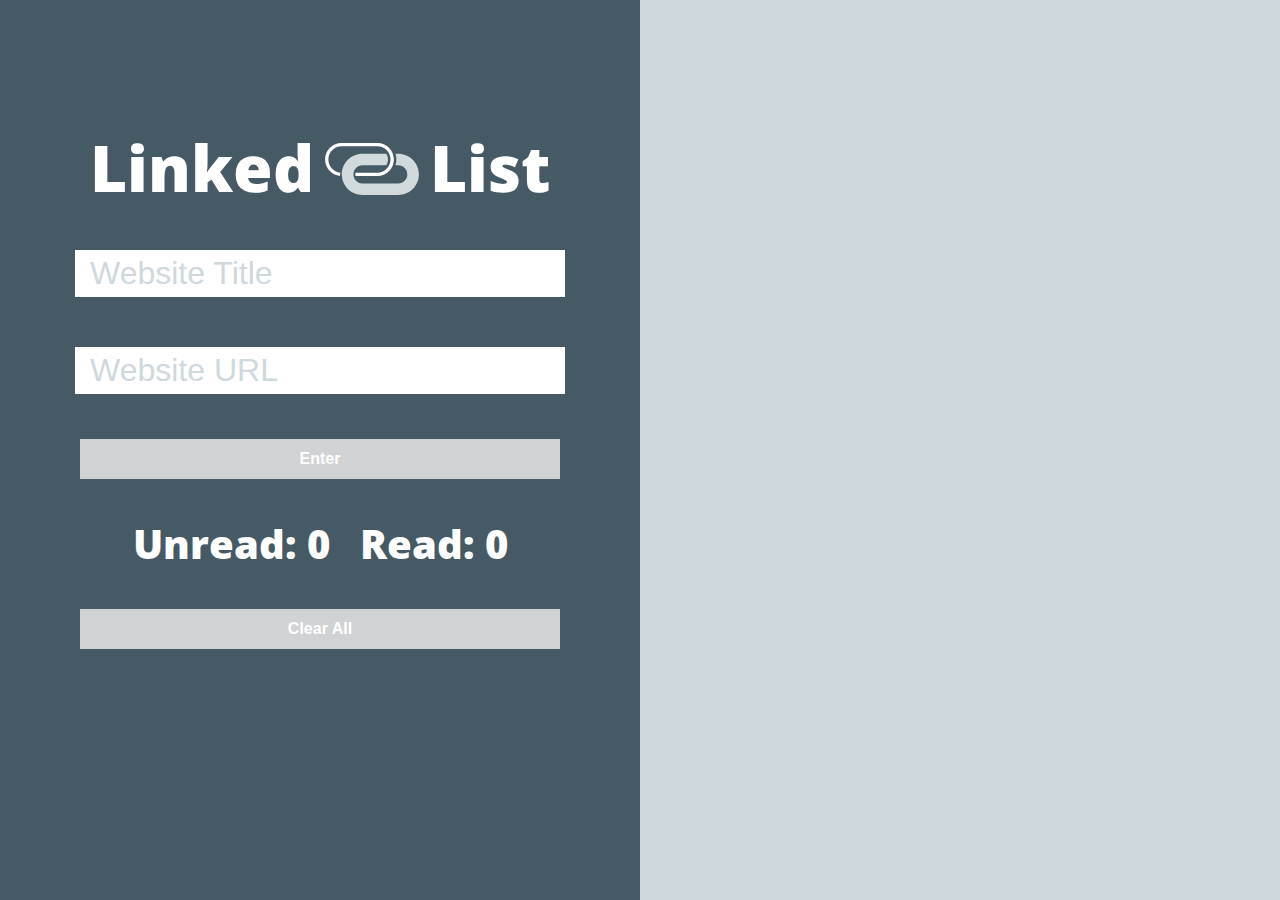
<file: Linked-List/index.html>
<!DOCTYPE html>
<html>
<head>
  <title>Linked List</title>
  <link rel="stylesheet" type="text/css" href="reset.css">
  <link href="https://fonts.googleapis.com/css?family=Open+Sans:400,800" rel="stylesheet">
  <link rel="stylesheet" type="text/css" href="style.css">
  <meta name="viewport" content="width=device-width, initial-scale=1">
  <script src="http://ajax.googleapis.com/ajax/libs/jquery/3.3.1/jquery.min.js"></script>
  <script>window.jQuery || document.write('<script src="./jquery.min.js"><\/script>')</script>
</head>
<body>
  <section class="left-side">
    <h1>Linked<img src="images/linked-list-logo.svg" alt="Linked List Logo">List</h1>
    <form>
      <input aria-label="Website Title" type="text" id="website-title" placeholder="Website Title"/>
      <input aria-label="Website URL" type="text" id="website-url" placeholder="Website URL"/>
      <button disabled type="submit" class="enter" aria-label="Submit bookmark">Enter</button>
    </form>
    <p class="num" id="num-unread">Unread: 0
    </p>
    <p class="num" id="num-read">Read: 0</p>
    <button disabled type="submit" class="clear-button" aria-label="Clear bookmarks">Clear All</button>
  </section>
  <section class="right-side">
  </section>  
  <script type="text/javascript" src="linked-list.js"></script>
</body>
</html>
</file>
<file: Linked-List/style.css>
*{
  margin: 0;
  padding: 0;
}

body {
  font-family: 'Open Sans', sans-serif;
  font-size: 1em;
  font-weight: 400;
}

.left-side {
  background-color: #455a64;
  color: #fff;
  float: left;
  height: 100vh;
  text-align: center;
  width: 50%;
}

h1 {
  font-size: 4em;
  font-weight: 800;
  margin-top: 15%;
}

img {
  height: 1.5em;
  margin: 0 10px;
  position: relative;
  top: 25px;
  width: 1.5em;
}

input {
  border: none;
  font-size: 2em;
  margin-top: 50px;
  padding: 5px;
  width: 75%;
}

::placeholder {
  color: #cfd8dc;
  padding-left: 10px;
}

.left-side button {
  background-color: #ffc107;
  border: none;
  color: #fff;
  font-size: 1em;
  font-weight: 800;
  height: 2.5em;
  margin: 45px auto;
  width: 75%;
}

.left-side button:hover {
  background-color: #ffd773;
}

.left-side button:disabled {
  background-color:#d0d2d3;
}

.num {
  display: inline;
  font-size: 2.5em;
  font-weight: 800;
  color: #fff;
  margin: 0 10px;
}

.right-side {
  background-color: #cfd8dc;
  float: right;
  height: 100vh;
  overflow: auto;
  width: 50%;
}

article {
  background-color: #fff;
  border: 2px solid #607d8b;
  height: 140px;
  margin: 25px auto;
  width: 85%;
  overflow: auto;
  clear: both;
}

h2 {
  font-size: 2em;
  font-weight: 800;
  color: #455a64;
  margin: 10px 10px;
}

p {
  color: #455a64;
}

.website-url {
  border-bottom: 2px solid #cfd8dc;
  border-top: 2px solid #cfd8dc;
  font-size: 1.25em;
  color: #607D8B;
  margin: 0 10px;
  padding: 15px 0;
}

.right-side button {
  border: none;
  color: #455a64;
  font-size: .85em;
  display: inline;
  margin: 8px 10px;
  text-decoration: underline;
  text-decoration-color: #f2f4f4;
}

.right-side button:hover {    
  color: #455a64;
  font-weight: 800;
  text-decoration-color: #ffc107;
}

.float-left {
  float: left;
}

.float-right {
  float: right;
}

a {
  color: #607d8b;
  text-decoration-color: #f2f4f4;
}

a:hover {
  color: #455a64;
  font-weight: 800;
  text-decoration-color: #ffc107;
}

.read {
  background-color: #f2f4f4;
}

.read button {
  background-color: #f2f4f4;
  color: #f05a28;
  font-weight: 800;
}

.read a {
  text-decoration-color: #cfd8dc;
}

button.float-left,
button.float-right {
  background-color: #fff;
}

@media screen and (max-width: 550px) {
  body {
    background-color: #cfd8dc;
  }

.left-side {
  height: 450px;
  width: 100%;
}

h1 {
  font-size: 2.5em;
  margin-top: 15px;
}

h2 {
  font-size: 1em;
  margin-top: 5px;
}

input {
  margin-top: 25px;
}

article {
  height: 120px;
}

.left-side button {
  margin-top: 25px;
  margin-bottom: 25px;
}

.num {
  font-size: 1.5em;
  margin: 0 10px;
}

.right-side {
  height: 100%;
  width: 100%;
}

button.float-left,
button.float-right {
  background-color: #fff;
}
</file>
